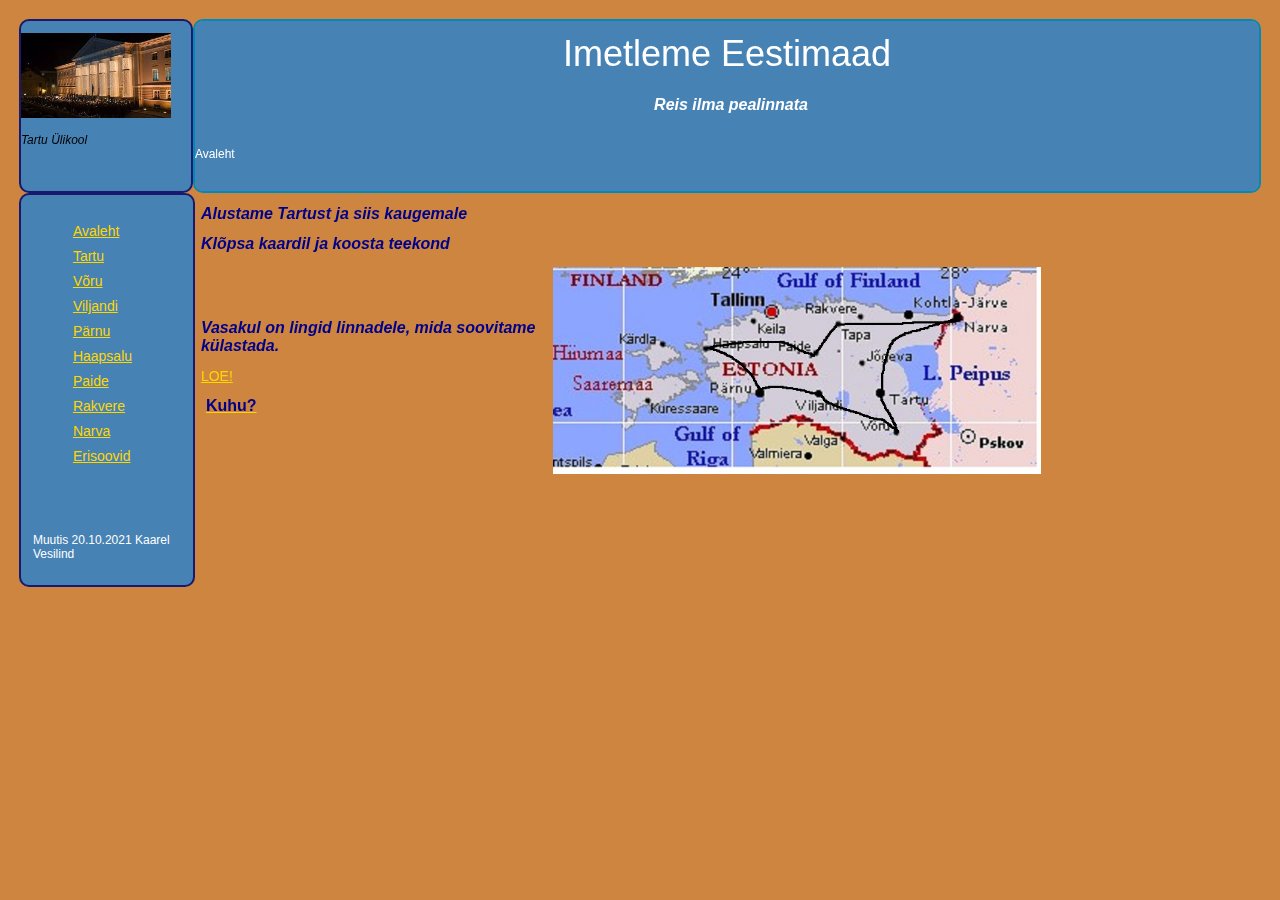
<file: index.html>
<!DOCTYPE html>
<html>
<head>
<meta http-equiv="Content-Type" content="text/html; charset=utf-8" />
<title>Eestimaa</title>
<link href="layout.css" rel="stylesheet" type="text/css" />
<style type="text/css">
<!--
body {
	margin-left: 5mm;
	margin-top: 5mm;
	margin-right: 5mm;
	margin-bottom: 5mm;
}
-->
</style></head>

<body>
 <div id="container">
 <div id="logo_place">
   <p align=left><img src="TYpeahoone.jpg" width="150px" height="85px" alt="Tartu Ülikool"/></p>
   <p><i>Tartu Ülikool</i></p>
 </div>
<div id="top">
<h1>Imetleme Eestimaad</h1>
<h2 align="center"><strong><em>Reis ilma pealinnata</em></strong></h2>

<p align="left">Avaleht</p>
<p align="right"> <em>Täname fotode autoreid </em></p>
</div>
</div>
<div id="leftnav">
  <ul>
  <li><a href="index.html">Avaleht</a></li>
  <li><a href="Tartu.html">Tartu</a></li>
  <li><a href="Voru.html">Võru</a></li>
  <li><a href="Viljandi.html">Viljandi</a></li>
  <li><a href="Parnu.html">Pärnu</a></li>
  <li><a href="Haapsalu.html">Haapsalu</a></li>
  <li><a href="Paide.html">Paide</a></li>
  <li><a href="Rakvere.html">Rakvere</a></li>
   <li><a href="Narva.html">Narva</a></li>
  <li><a href="soovid.html">Erisoovid</a></li>
  </ul>
  <p>&nbsp;</p>
  <p>&nbsp;</p>
  <p>Muutis 20.10.2021 Kaarel Vesilind</p>
</div>
<div id="content">
<h2 align="left" font="Verdana"><strong><em>Alustame Tartust ja siis kaugemale</em></strong></h2>
<p></p>
<p align="left"> 
<h2><em>Klõpsa kaardil ja koosta teekond </em></h2></p>
 <a href="Reisikava.html"><img src="Eesti-linnad.jpg" alt="Eesti kaart" width="488" height="207" align="right" /></p></a>
<p>&nbsp;</p>
<p>&nbsp;</p>
<p align="left"><h2><em>Vasakul on lingid linnadele, mida soovitame külastada.</em></h2></p>
<p >
<a href="Juhised.html"> <h2> LOE! </h2> </A>   </p>
<a href="Marsruute.html"> <h2> Kuhu? </h2> </A>   </p>
<p align="left">&nbsp;</p>
<p>&nbsp;</p>
</div>
</div>
</body>
</html>
</file>
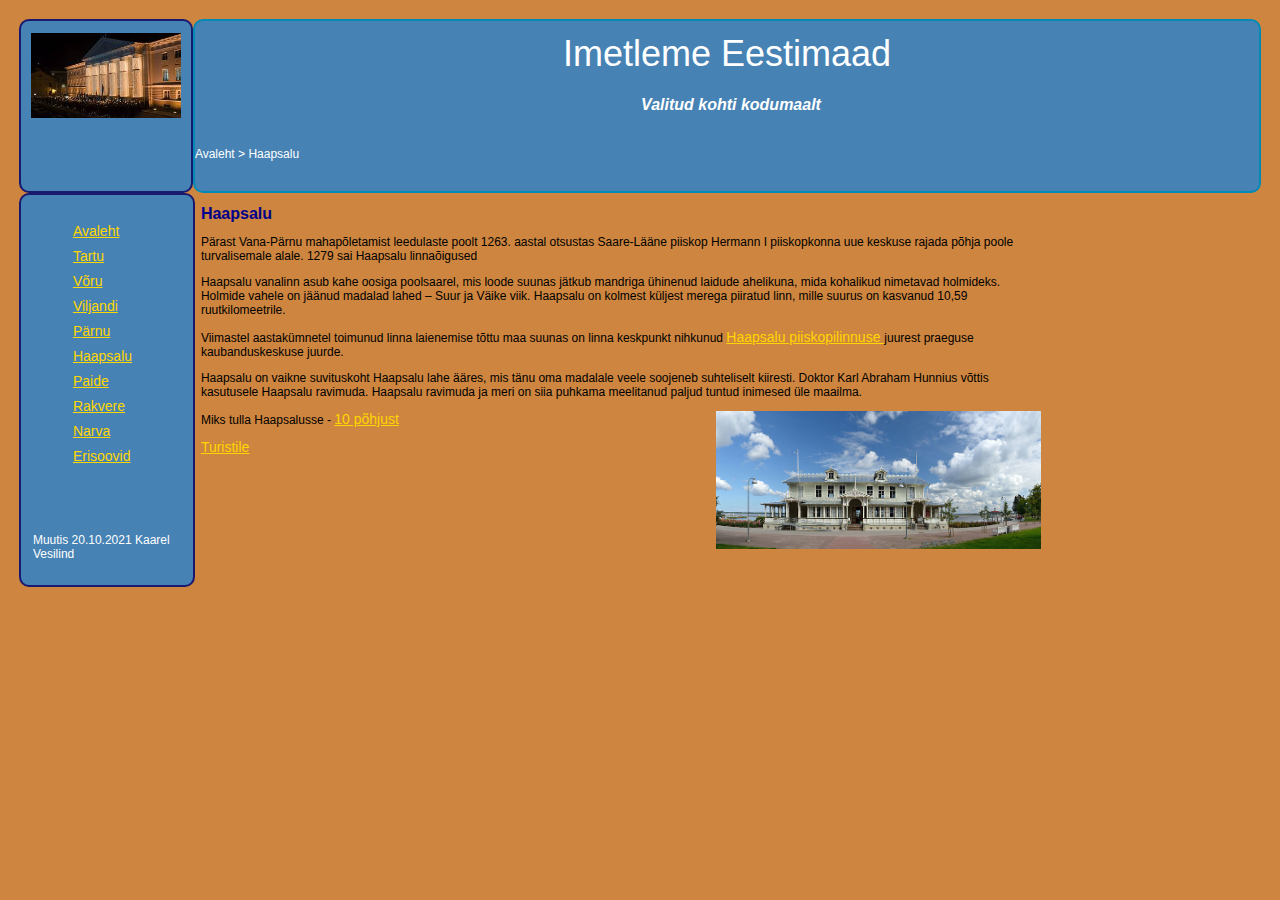
<file: Haapsalu.html>
<!DOCTYPE html>
<html>
<head>
<meta http-equiv="Content-Type" content="text/html; charset=utf-8" />
<title>Vaata Eestimaad - Haapsalu</title>
<link href="layout.css" rel="stylesheet" type="text/css" />
<style type="text/css">
<!--
body {
	margin-left: 5mm;
	margin-top: 5mm;
	margin-right: 5mm;
	margin-bottom: 5mm;
	background-image: url();
	background-repeat: no-repeat;
}
-->
</style></head>

<body>
 <div id="container">
 <div id="logo_place">
    <p align=center><img src="TYpeahoone.jpg" width="150px" height="85px" alt="Tartu Ülikool"/></p>
 </div>
<div id="top">
<h1>Imetleme Eestimaad</h1>
<h2 align="center"><strong><em>Valitud kohti kodumaalt</em></strong></h2>
<p align="left">Avaleht &gt; Haapsalu</p>
</div>
<div id="leftnav">
  <ul>
  <li><a href="index.html">Avaleht</a></li>
  <li><a href="Tartu.html">Tartu</a></li>
  <li><a href="Voru.html">Võru</a></li>
  <li><a href="Viljandi.html">Viljandi</a></li>
  <li><a href="Parnu.html">Pärnu</a></li>
   <li><a href="Haapsalu.html">Haapsalu</a></li>
<li><a href="Paide.html">Paide</a></li>
<li><a href="Rakvere.html">Rakvere</a></li>
   <li><a href="Narva.html">Narva</a></li>
  <li><a href="soovid.html">Erisoovid</a></li>
  </ul>
  <p>&nbsp;</p>
  <p>&nbsp;</p>
  <p>Muutis 20.10.2021 Kaarel Vesilind</p>
</div>
<div id="content">
<h2>Haapsalu</h2>

<p>Pärast Vana-Pärnu mahapõletamist leedulaste poolt 1263. aastal otsustas Saare-Lääne piiskop Hermann I piiskopkonna uue keskuse rajada põhja poole turvalisemale alale. 1279 sai Haapsalu linnaõigused </P>

<p>Haapsalu vanalinn asub kahe oosiga poolsaarel, mis loode suunas jätkub mandriga ühinenud laidude ahelikuna, mida kohalikud nimetavad holmideks. Holmide vahele on jäänud madalad lahed – Suur ja Väike viik. Haapsalu on kolmest küljest merega piiratud linn, mille suurus on kasvanud 10,59 ruutkilomeetrile.
</p>

<p>Viimastel aastakümnetel toimunud linna laienemise tõttu maa suunas on linna keskpunkt nihkunud  <a href="https://et.wikipedia.org/wiki/Haapsalu_piiskopilinnus">Haapsalu piiskopilinnuse </a> juurest praeguse kaubanduskeskuse juurde. </p>


<p>Haapsalu on vaikne suvituskoht Haapsalu lahe ääres, mis tänu oma madalale veele soojeneb suhteliselt kiiresti. Doktor Karl Abraham Hunnius võttis kasutusele Haapsalu ravimuda. Haapsalu ravimuda ja meri on siia puhkama meelitanud paljud tuntud inimesed üle maailma.</p>

<img src="Haapsalu_kuursaal_2012.jpg" alt="Kuursaal" width="325" height="138" align="right" />

Miks tulla Haapsalusse - <a href="http://www.visithaapsalu.com/haapsalu-ja-laanemaa/10-pohjust-miks-tulla-haapsallu/">10 põhjust</a>

<p>  </p>
<p>   </p>
<p> </p>
<p><a href="http://www.visithaapsalu.com/haapsalu-ja-laanemaa/fakte-haapsalust-ja-laanemaast/">  Turistile </a></p>
<p>&nbsp;</p>
</div>
</div>
</body>
</html>
</file>
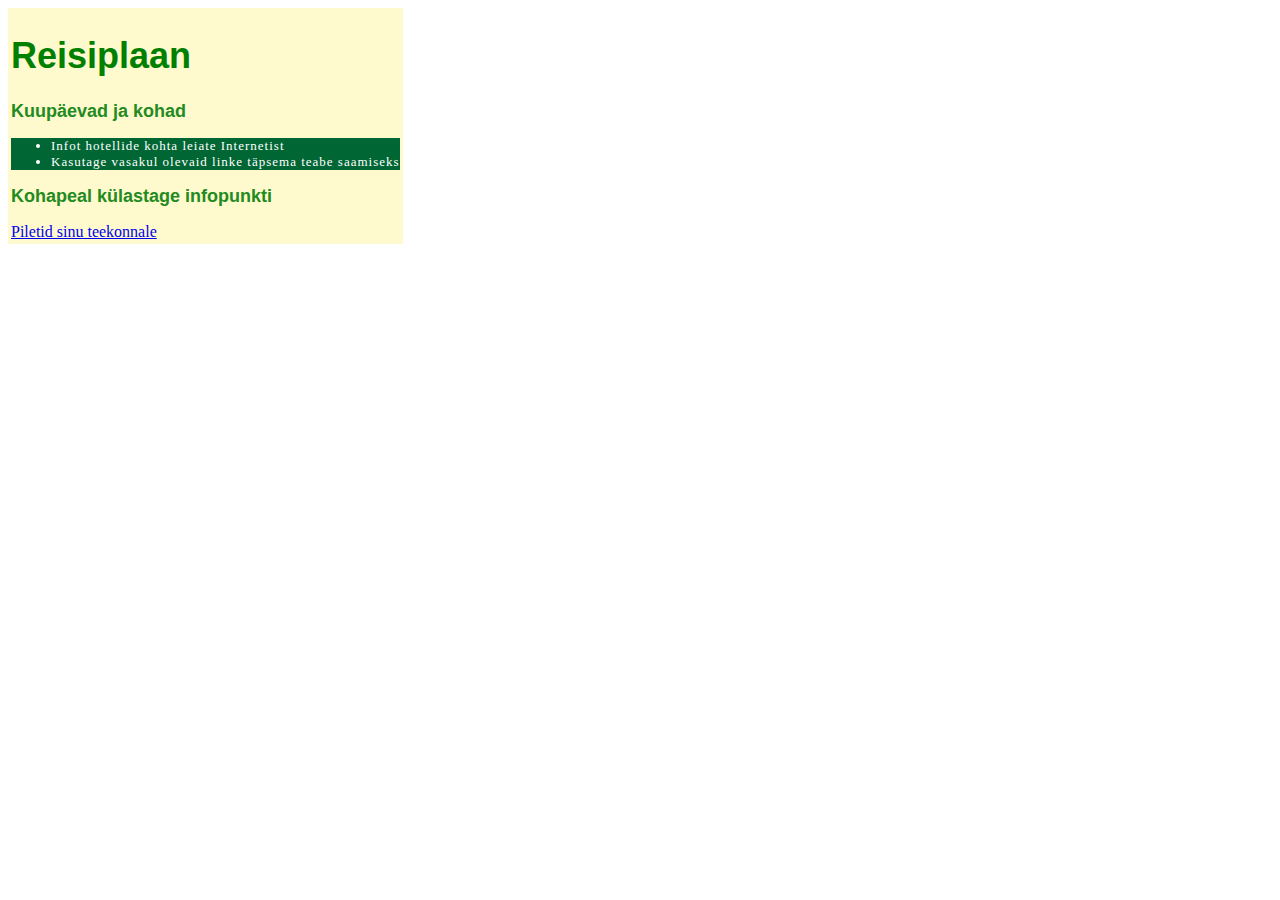
<file: Juhised.html>
<!DOCTYPE HTML>

<html>

<head>
<title>Eestimaa tuur - abiks</title>
<style type="text/css">
h1 {
	font-family: arial, helvetica, sans-serif;
	font-size: 36px;
	color: #008000;
}
h2 {
	font-family: arial, helvetica, sans-serif;
	font-size: 18px;
	font-weight: bold;
	color: #228B22;
}
text {
	font-family: arial, helvetica, sans-serif;
	font-size: 14px;
	color: #000000;
}
ul {
    font-family: Verdana;
    font-size: small;
    color: white;
    letter-spacing: 1px;
    background-color: #006633;
}
table {
    background-color: #FFFACD;
}
</style>
</head>

<body>
<table>
    <td>
        <h1>Reisiplaan</h1>
        <p><h2>Kuupäevad ja kohad</h2></p>
        <ul>
            <li>Infot hotellide kohta leiate Internetist</li>
        <li>Kasutage vasakul olevaid linke täpsema teabe saamiseks</li>
        </ul>
        <p><H2>Kohapeal külastage infopunkti</H2></p>
        <a href="https://www.tpilet.ee">Piletid sinu teekonnale</a>
    </td>
</table>
</body>
</html>
</file>
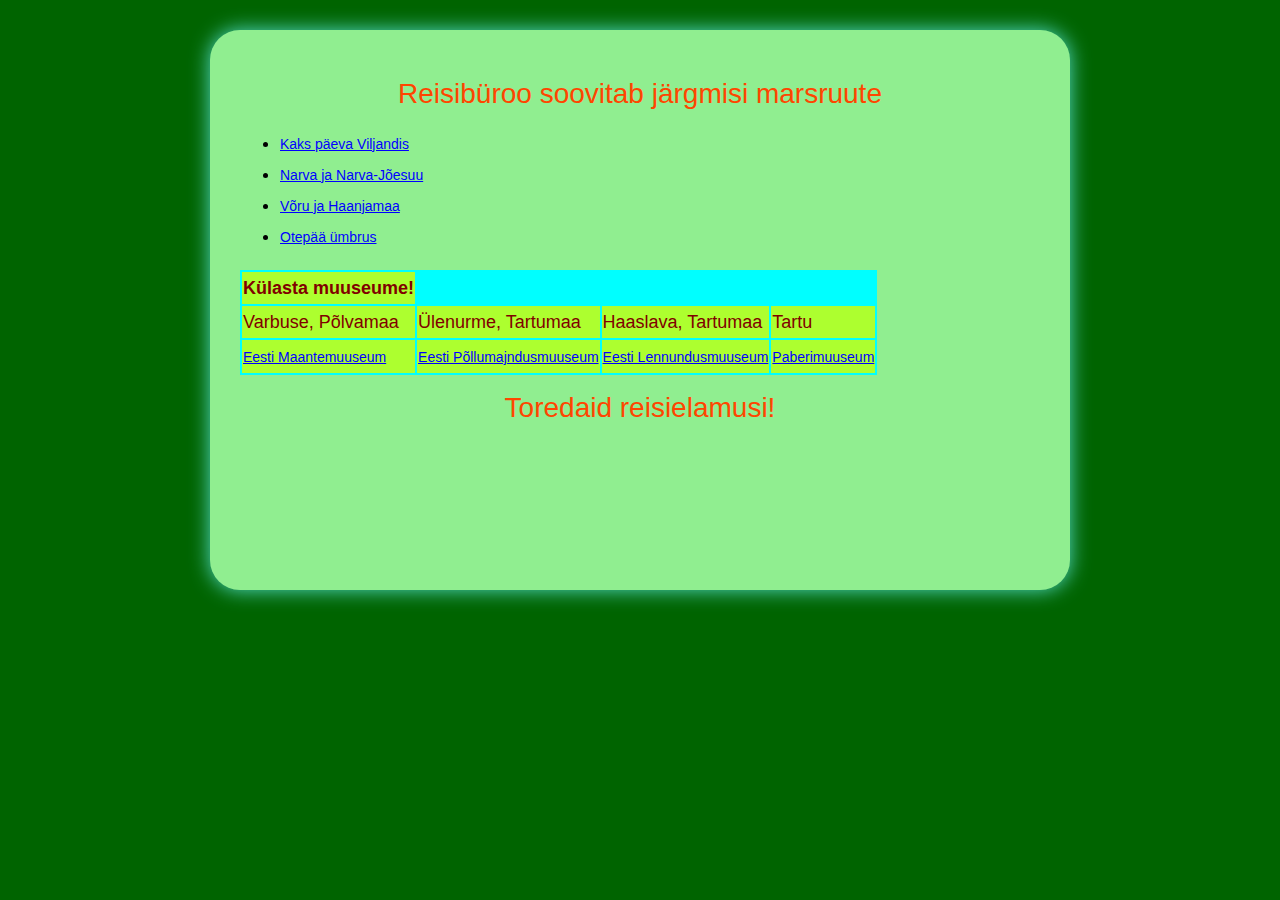
<file: Marsruute.html>
<!DOCTYPE html>
<html>
<head>
<meta http-equiv="Content-Type" content="text/html; charset=utf-8" />
<title>Vaata</title>
<link href="stylesM.css" rel="stylesheet" type="text/css">
<style type="text/css">

html {
	background-color: #006400;
}
body {
	width: 800px;
	height: 500px;
	margin: 30px auto 50px auto;
	padding: 30px;
	border-radius: 30px;
	box-shadow: 0px 0px 20px #55DCCC;
	    line-height: 30px;
}
</style>
</head>

<body>
<h1>Reisibüroo soovitab järgmisi marsruute </h1>
<ul>
<li> <a href="Viljandi.html">Kaks päeva Viljandis</a>
<li> <a href="http://tourism.narva.ee/et/narva-umbrus"> Narva ja Narva-Jõesuu </a>
<li> <a href="Voru.html"> Võru ja Haanjamaa </a>
<li> <a href="http://www.otepaa.eu/vaatamisvaarsused/"> Otepää ümbrus </a>
</ul>

<table style="background-color:aqua; border: '1' " >
<tbody style="background-color: #ADFF2F; color:#800000;" >
<th>
Külasta muuseume!
</th>
<tr>
<td>Varbuse, Põlvamaa    </td>
<td>Ülenurme, Tartumaa    </td>
<td>Haaslava, Tartumaa    </td>
<td>Tartu    </td>
</tr>
<tr >
<td><a href="http://www.maanteemuuseum.ee/">Eesti Maantemuuseum </a>    </td>
<td><a href="http://www.epm.ee/">Eesti Põllumajndusmuuseum</a>    </td>
<td><a href="http://www.lennundusmuuseum.ee/">Eesti Lennundusmuuseum</a>    </td>
<td><a href="https://www.facebook.com/paberimuuseum">Paberimuuseum </a>    </td>
 
</tr>
 </table>
    
  
<h1>Toredaid reisielamusi!</h1>

</body>
</html>
</file>
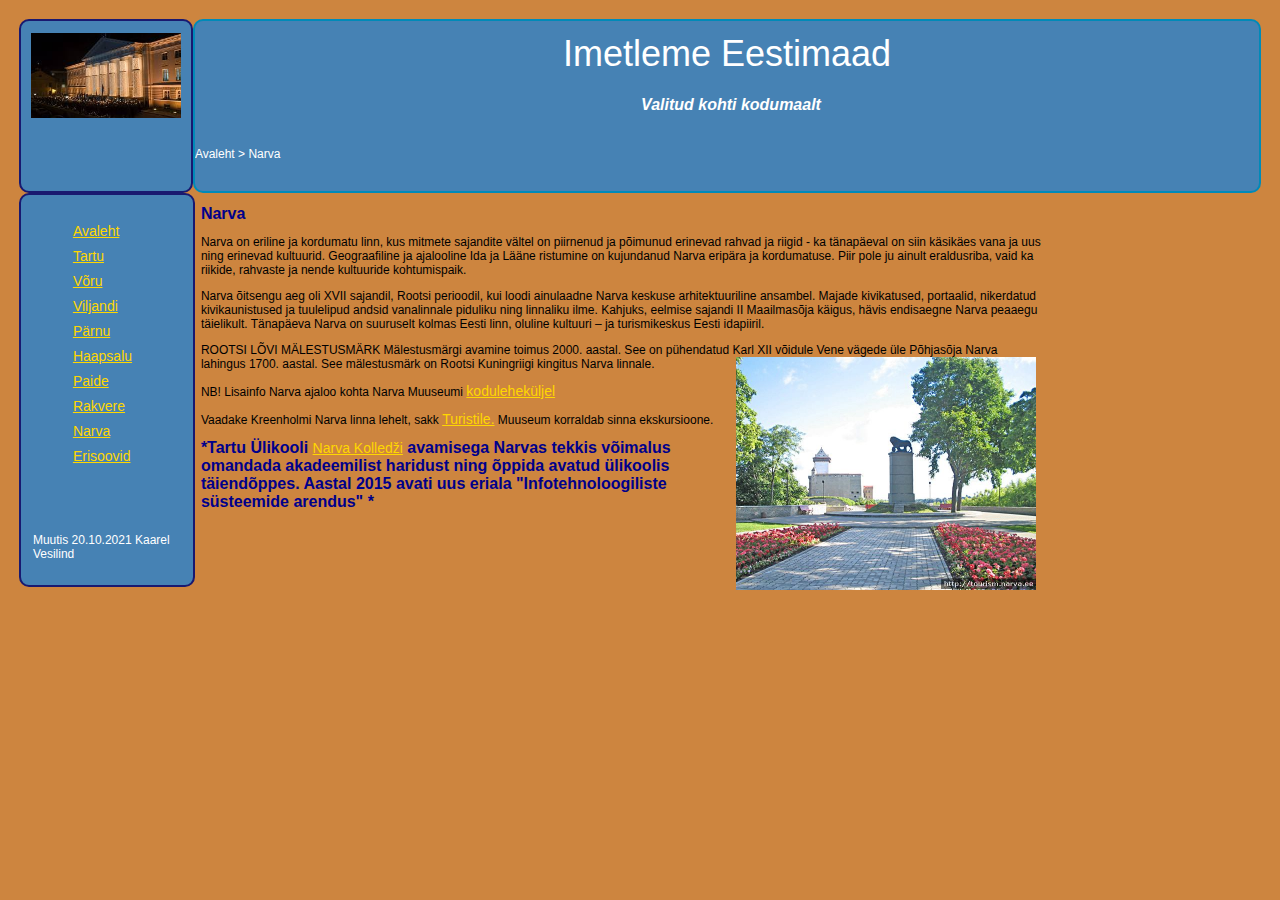
<file: Narva.html>
<!DOCTYPE html>
<html>
<head>
<meta http-equiv="Content-Type" content="text/html; charset=utf-8" />
<title>Vaata Eestimaad - Narva</title>
<link href="layout.css" rel="stylesheet" type="text/css" />
<style type="text/css">
.style1 {
	text-align: left;
}
body {
	margin-left: 5mm;
	margin-top: 5mm;
	margin-right: 5mm;
	margin-bottom: 5mm;
}
</style>
</head>
<body>
 <div id="container">
 <div id="logo_place">
     <p align=center><img src="TYpeahoone.jpg" width="150px" height="85px" alt="Tartu Ülikool"/></p>
 </div>
<div id="top">
<h1>Imetleme Eestimaad</h1>
<h2 align="center"><strong><em>Valitud kohti kodumaalt</em></strong></h2>
<p align="left">Avaleht &gt; Narva</p>
</div>
<div id="leftnav">
  <ul>
  <li><a href="index.html">Avaleht</a></li>
  <li><a href="Tartu.html">Tartu</a></li>
  <li><a href="Voru.html">Võru</a></li>
  <li><a href="Viljandi.html">Viljandi</a></li>
  <li><a href="Parnu.html">Pärnu</a></li>
  <li><a href="Haapsalu.html">Haapsalu</a></li>
<li><a href="Paide.html">Paide</a></li>
<li><a href="Rakvere.html">Rakvere</a></li>
   <li><a href="Narva.html">Narva</a></li>

  <li><a href="soovid.html">Erisoovid</a></li>
  </ul>
  <p>&nbsp;</p>
  <p>&nbsp;</p>
  <p>Muutis 20.10.2021 Kaarel Vesilind</p>
</div>
<div id="content">
<h2>Narva</h2>
<p>Narva on eriline ja kordumatu linn, kus mitmete sajandite vältel on piirnenud ja põimunud erinevad rahvad ja riigid - ka tänapäeval on siin käsikäes vana ja uus ning erinevad kultuurid. Geograafiline ja ajalooline Ida ja Lääne ristumine on kujundanud Narva eripära ja kordumatuse. Piir pole ju ainult eraldusriba, vaid ka riikide, rahvaste ja nende kultuuride kohtumispaik.</p>
<p>Narva õitsengu aeg oli XVII sajandil, Rootsi perioodil, kui loodi ainulaadne Narva keskuse arhitektuuriline ansambel. Majade kivikatused, portaalid, nikerdatud kivikaunistused ja tuulelipud andsid vanalinnale piduliku ning linnaliku ilme. Kahjuks, eelmise sajandi II Maailmasõja käigus, hävis endisaegne Narva peaaegu täielikult. Tänapäeva Narva on suuruselt kolmas Eesti linn, oluline kultuuri – ja turismikeskus Eesti idapiiril.</p>
<p align="left">
ROOTSI LÕVI MÄLESTUSMÄRK
Mälestusmärgi avamine toimus 2000. aastal. See on pühendatud Karl XII võidule Vene vägede üle Põhjasõja Narva lahingus 1700. aastal. See mälestusmärk on Rootsi Kuningriigi kingitus Narva linnale.
<img src="SWEDISHLION.jpg" width="300" height="233" hspace="5" align="right" /></p>

<p>NB! Lisainfo Narva ajaloo kohta Narva Muuseumi <a href="http://www.narvamuuseum.ee/">koduleheküljel</a></p>
<p> Vaadake Kreenholmi Narva linna lehelt, sakk <a href="http://tourism.narva.ee/et"> Turistile.</a> Muuseum korraldab sinna ekskursioone.</p>
<p><h2> *Tartu Ülikooli <a href="College.jpg" target="_blank">Narva Kolledži</a> avamisega Narvas tekkis võimalus omandada akadeemilist haridust ning õppida avatud ülikoolis täiendõppes. Aastal 2015 avati uus eriala "Infotehnoloogiliste süsteemide arendus" *</h2></p>
</div>
</div>
</body>
</html>
</file>
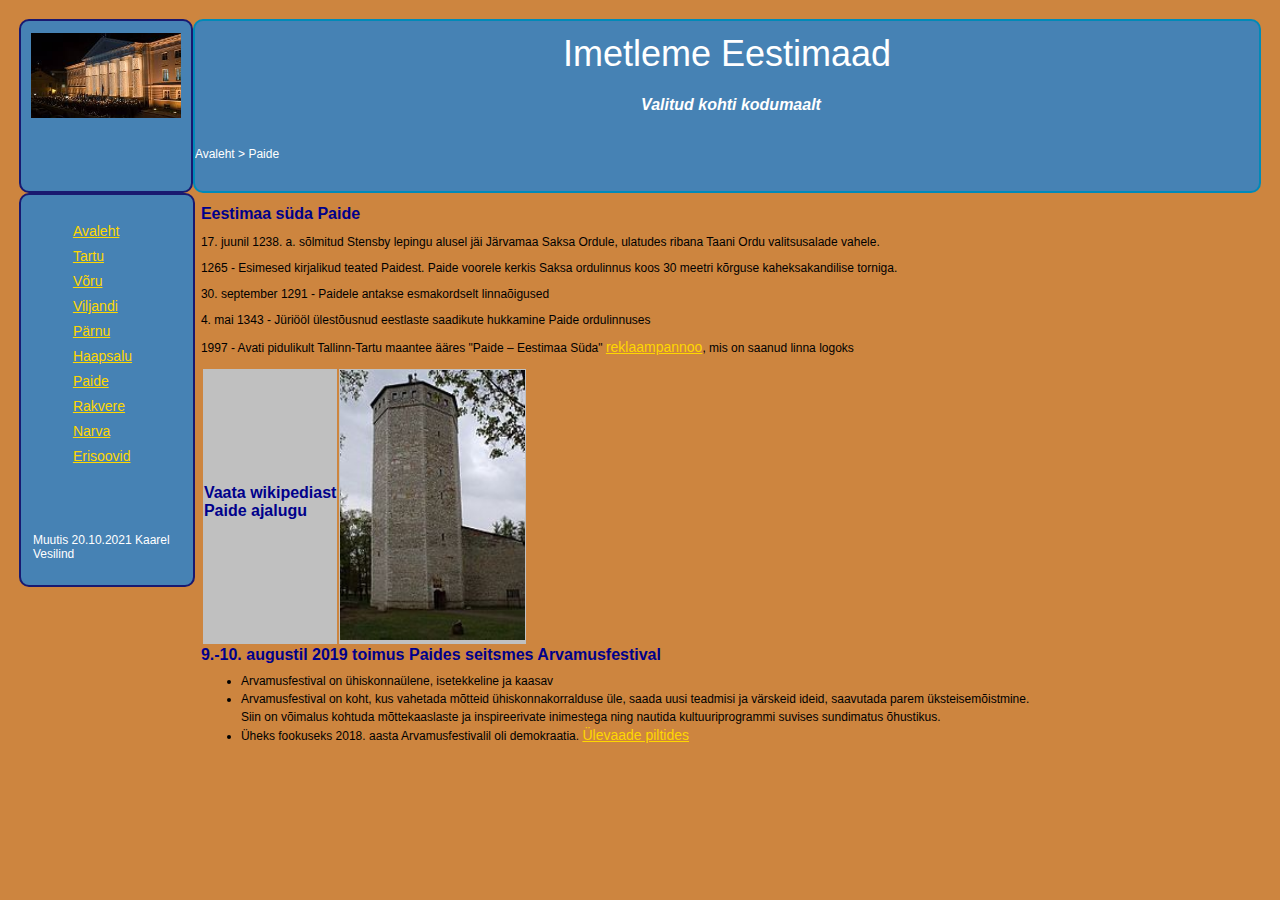
<file: Paide.html>
<!DOCTYPE html>
<html>
<head>
<meta http-equiv="Content-Type" content="text/html; charset=utf-8" />
<title>Vaata Eestimaad - Tartu</title>
<link href="layout.css" rel="stylesheet" type="text/css" />
<style type="text/css">
<!--
body {
	margin-left: 5mm;
	margin-top: 5mm;
	margin-right: 5mm;
	margin-bottom: 5mm;

}
-->
</style></head>
<body>
 <div id="container">
 <div id="logo_place">
    <p align=center><img src="TYpeahoone.jpg" width="150px" height="85px" alt="Tartu Ülikool"/></p>
 </div>
<div id="top">
<h1>Imetleme Eestimaad</h1>
<h2 align="center"><strong><em>Valitud kohti kodumaalt</em></strong></h2>
<p align="left">Avaleht &gt; Paide</p>
</div>
<div id="leftnav">
  <ul>
  <li><a href="index.html">Avaleht</a></li>
  <li><a href="Tartu.html">Tartu</a></li>
  <li><a href="Voru.html">Võru</a></li>
  <li><a href="Viljandi.html">Viljandi</a></li>
  <li><a href="Parnu.html">Pärnu</a></li>
  <li><a href="Haapsalu.html">Haapsalu</a></li>
<li><a href="Paide.html">Paide</a></li>
<li><a href="Rakvere.html">Rakvere</a></li>
   <li><a href="Narva.html">Narva</a></li>
  <li><a href="soovid.html">Erisoovid</a></li>
  </ul>
  <p>&nbsp;</p>
  <p>&nbsp;</p>
  <p>Muutis 20.10.2021 Kaarel Vesilind</p>
</div>
<div id="content">
<h2> Eestimaa süda Paide</h2>
<p>17. juunil 1238. a. sõlmitud Stensby lepingu alusel jäi Järvamaa Saksa Ordule, ulatudes ribana Taani Ordu valitsusalade vahele. 
<p>1265 - Esimesed kirjalikud teated Paidest.  Paide voorele kerkis Saksa ordulinnus koos 30 meetri kõrguse kaheksakandilise torniga.
<p>30. september 1291 -  Paidele antakse esmakordselt linnaõigused
<p>4. mai 1343 - Jüriööl ülestõusnud eestlaste saadikute hukkamine Paide ordulinnuses
<p>1997 - Avati pidulikult Tallinn-Tartu maantee ääres "Paide – Eestimaa Süda" <a href="Paide-reklaam.jpg">reklaampannoo</a>, mis on saanud linna logoks
<p></p>
<table>
<tr bgcolor="silver"> 
<td><h2>Vaata wikipediast <br>Paide ajalugu</h2></td> 
<td> <img src="Castle_in_Paide.jpg" height="270" width="185" alt="Paide"></td>
</tr> </table>
<h2> 9.-10. augustil 2019 toimus Paides seitsmes Arvamusfestival</h2>
<li>Arvamusfestival on ühiskonnaülene, isetekkeline ja kaasav</li>
<li>Arvamusfestival on koht, kus vahetada mõtteid ühiskonnakorralduse üle, saada uusi teadmisi ja värskeid ideid, saavutada parem üksteisemõistmine. Siin on võimalus kohtuda mõttekaaslaste ja inspireerivate inimestega ning nautida kultuuriprogrammi suvises sundimatus õhustikus.</li>
<li>
Üheks fookuseks 2018. aasta Arvamusfestivalil oli demokraatia. <a href="https://www.arvamusfestival.ee" >Ülevaade piltides</a> </li>


</div>
</div>
</body>
</html>
</file>
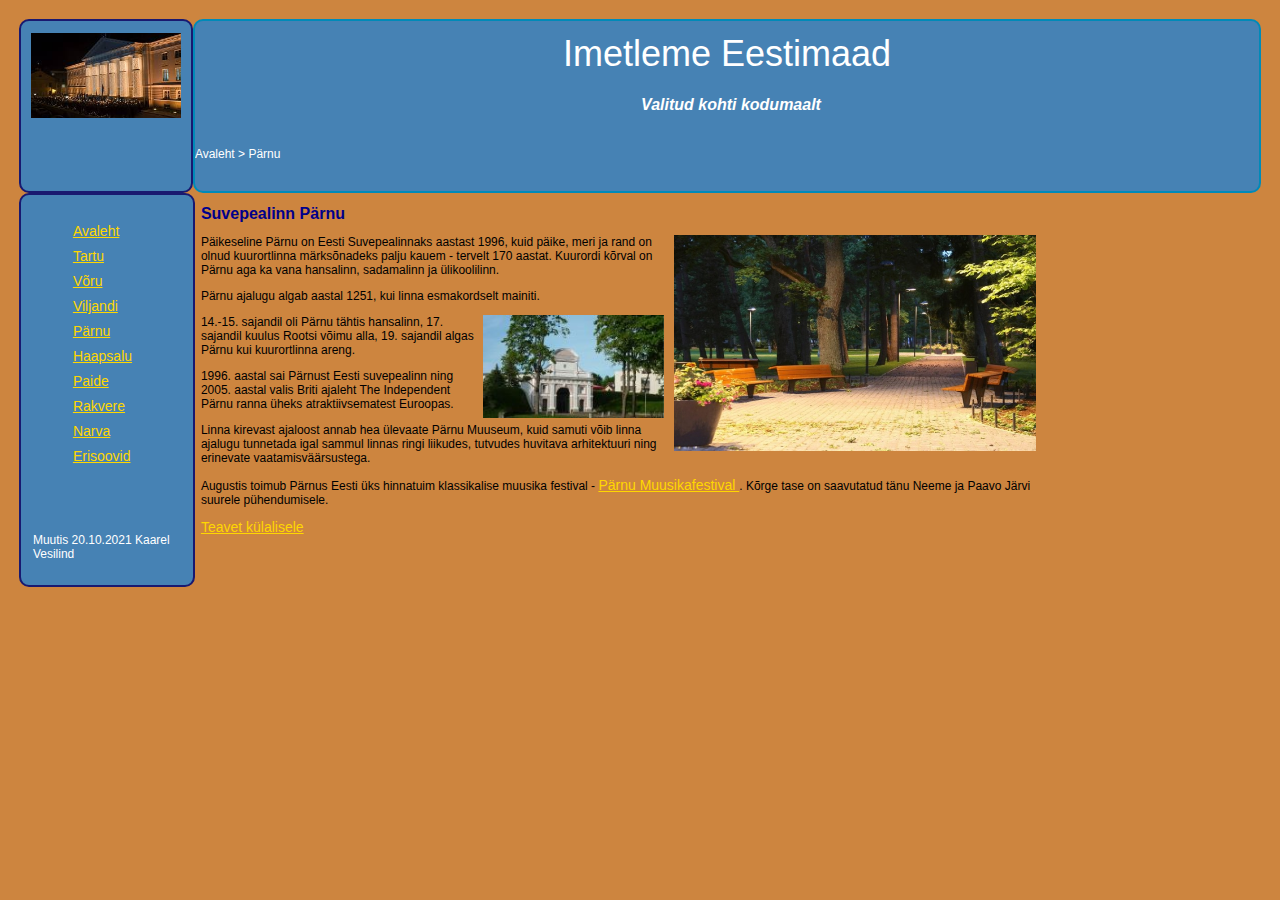
<file: Parnu.html>
<!DOCTYPE html>
<html>
<head>
<meta http-equiv="Content-Type" content="text/html; charset=utf-8" />
<title>Vaata Eestimaad - Tartu</title>
<link href="layout.css" rel="stylesheet" type="text/css" />
<style type="text/css">
<!--
body {
	margin-left: 5mm;
	margin-top: 5mm;
	margin-right: 5mm;
	margin-bottom: 5mm;

}
-->
</style></head>
<body>
 <div id="container">
 <div id="logo_place">
    <p align=center><img src="TYpeahoone.jpg" width="150px" height="85px" alt="Tartu Ülikool"/></p>
 </div>
<div id="top">
<h1>Imetleme Eestimaad</h1>
<h2 align="center"><strong><em>Valitud kohti kodumaalt</em></strong></h2>
<p align="left">Avaleht &gt; Pärnu</p>
</div>
<div id="leftnav">
  <ul>
  <li><a href="index.html">Avaleht</a></li>
  <li><a href="Tartu.html">Tartu</a></li>
  <li><a href="Voru.html">Võru</a></li>
  <li><a href="Viljandi.html">Viljandi</a></li>
  <li><a href="Parnu.html">Pärnu</a></li>
  <li><a href="Haapsalu.html">Haapsalu</a></li>
<li><a href="Paide.html">Paide</a></li>
<li><a href="Rakvere.html">Rakvere</a></li>
   <li><a href="Narva.html">Narva</a></li>
  <li><a href="soovid.html">Erisoovid</a></li>
  </ul>
  <p>&nbsp;</p>
  <p>&nbsp;</p>
  <p>Muutis 20.10.2021 Kaarel Vesilind</p>
</div>
<div id="content">
<h2>Suvepealinn Pärnu</h2>
<p align="left"><img src="Rannapark.jpg" width="362" height="216" hspace="5" align="right" /></p>
<p>Päikeseline Pärnu on Eesti Suvepealinnaks aastast 1996, kuid päike, meri ja rand on olnud kuurortlinna märksõnadeks palju kauem - tervelt 170 aastat. Kuurordi kõrval on Pärnu aga ka vana hansalinn, sadamalinn ja ülikoolilinn. </p>
<p>Pärnu ajalugu algab aastal 1251, kui linna esmakordselt mainiti. 
<p align="left"><img src="Tallinna-varav.jpg" width="181" height="103" hspace="5" align="right" /></p>
14.-15. sajandil oli Pärnu tähtis hansalinn, 17. sajandil kuulus Rootsi võimu alla, 19. sajandil algas Pärnu kui kuurortlinna areng.</p><p>1996. aastal sai Pärnust Eesti suvepealinn ning 2005. aastal valis Briti ajaleht The Independent Pärnu ranna üheks atraktiivsematest Euroopas.</p><p> Linna kirevast ajaloost annab hea ülevaate Pärnu Muuseum, kuid samuti võib linna ajalugu tunnetada igal sammul linnas ringi liikudes, tutvudes huvitava arhitektuuri ning erinevate vaatamisväärsustega. </p>
<p> Augustis toimub Pärnus Eesti üks hinnatuim klassikalise muusika festival - <a href="http://www.parnumusicfestival.ee/muusikafestival">Pärnu Muusikafestival </a>. Kõrge tase on saavutatud tänu Neeme ja Paavo Järvi suurele pühendumisele.  </p>
<p><a href="http://www.visitparnu.com/et/">  Teavet külalisele </a></p>
<p>&nbsp;</p>
</div>
</div>
</body>
</html>
</file>
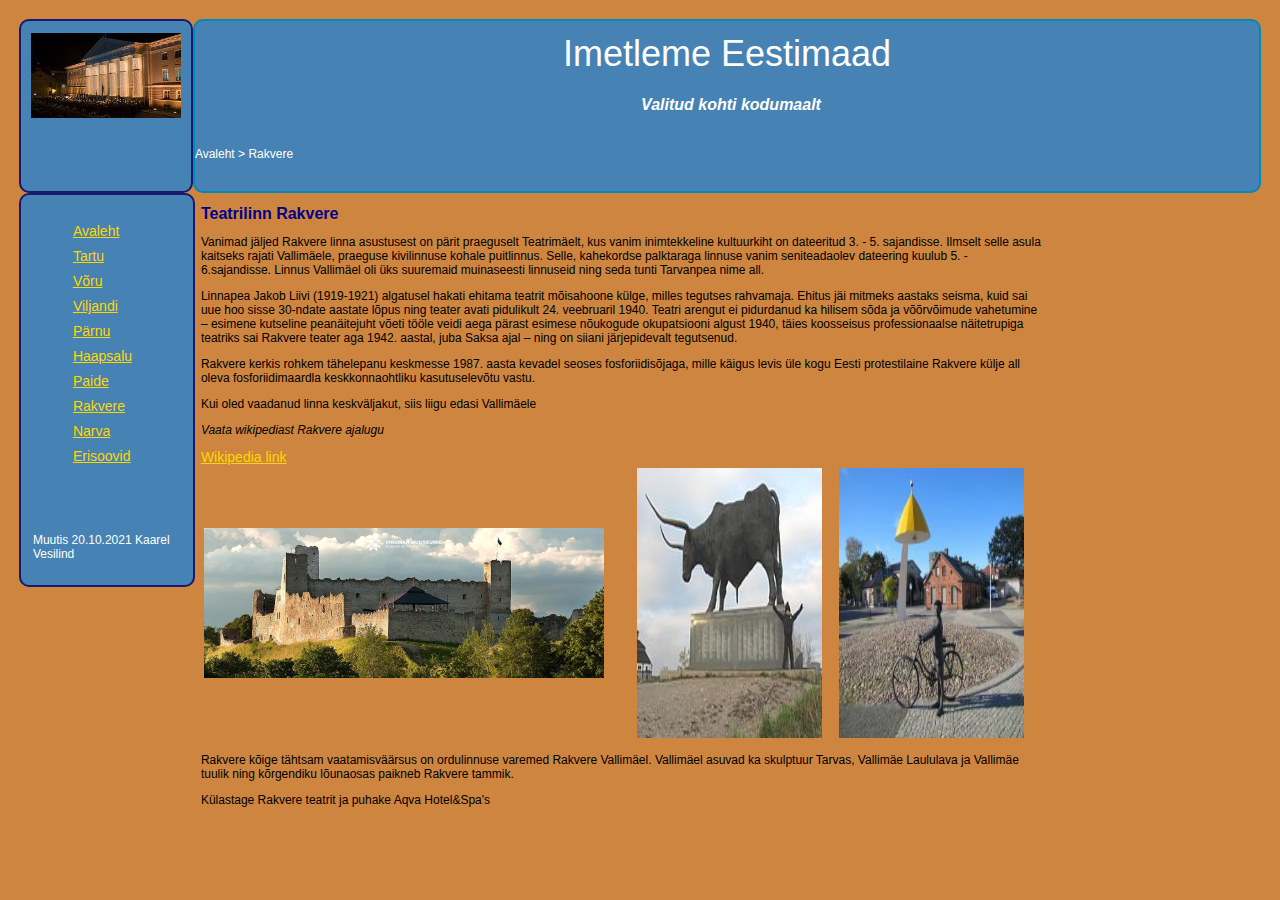
<file: Rakvere.html>
<!DOCTYPE html PUBLIC "-//W3C//DTD XHTML 1.0 Transitional//EN" "http://www.w3.org/TR/xhtml1/DTD/xhtml1-transitional.dtd">
<html xmlns="http://www.w3.org/1999/xhtml">
<head>
<meta http-equiv="Content-Type" content="text/html; charset=utf-8" />
<title>Vaata Eestimaad - Tartu</title>
<link href="layout.css" rel="stylesheet" type="text/css" />
<style type="text/css">
<!--
body {
	margin-left: 5mm;
	margin-top: 5mm;
	margin-right: 5mm;
	margin-bottom: 5mm;

}
-->
</style></head>
<body>
 <div id="container">
 <div id="logo_place">
    <p align=center><img src="TYpeahoone.jpg" width="150px" height="85px" alt="Tartu �likool"/></p>
 </div>
<div id="top">
<h1>Imetleme Eestimaad</h1>
<h2 align="center"><strong><em>Valitud kohti kodumaalt</em></strong></h2>
<p align="left">Avaleht &gt; Rakvere</p>
</div>
<div id="leftnav">
  <ul>
  <li><a href="index.html">Avaleht</a></li>
  <li><a href="Tartu.html">Tartu</a></li>
  <li><a href="Voru.html">Võru</a></li>
  <li><a href="Viljandi.html">Viljandi</a></li>
  <li><a href="Parnu.html">Pärnu</a></li>
  <li><a href="Haapsalu.html">Haapsalu</a></li>
<li><a href="Paide.html">Paide</a></li>
<li><a href="Rakvere.html">Rakvere</a></li>
   <li><a href="Narva.html">Narva</a></li>
  <li><a href="soovid.html">Erisoovid</a></li>
  </ul>
  <p>&nbsp;</p>
  <p>&nbsp;</p>
  <p>Muutis 20.10.2021 Kaarel Vesilind</p>
</div>
<div id="content">
<h2> Teatrilinn Rakvere</h2>

<p> Vanimad jäljed Rakvere linna asustusest on pärit praeguselt Teatrimäelt, kus vanim inimtekkeline kultuurkiht on dateeritud 3. - 5. sajandisse. Ilmselt selle asula kaitseks rajati Vallimäele, praeguse kivilinnuse kohale puitlinnus. Selle, kahekordse palktaraga linnuse vanim seniteadaolev dateering kuulub 5. - 6.sajandisse. Linnus Vallimäel oli üks suuremaid muinaseesti linnuseid ning seda tunti Tarvanpea nime all. </p>
<p>   Linnapea Jakob Liivi (1919-1921) algatusel hakati ehitama teatrit mõisahoone külge, milles tegutses rahvamaja. Ehitus jäi mitmeks aastaks seisma, kuid sai uue hoo sisse 30-ndate aastate lõpus ning teater avati pidulikult 24. veebruaril 1940. Teatri arengut ei pidurdanud ka hilisem sõda ja võõrvõimude vahetumine – esimene kutseline peanäitejuht võeti tööle veidi aega pärast esimese nõukogude okupatsiooni algust 1940, täies koosseisus professionaalse näitetrupiga teatriks sai Rakvere teater aga 1942. aastal, juba Saksa ajal – ning on siiani järjepidevalt tegutsenud.</p>

<p> Rakvere kerkis rohkem tähelepanu keskmesse 1987. aasta kevadel seoses fosforiidisõjaga, mille käigus levis üle kogu Eesti protestilaine Rakvere külje all oleva fosforiidimaardla keskkonnaohtliku kasutuselevõtu vastu. </p>
<p>Kui oled vaadanud linna keskväljakut, siis liigu edasi Vallimäele</p>
<p><em>Vaata wikipediast Rakvere ajalugu</em></p> <a href="https://et.wikipedia.org/wiki/Rakvere">Wikipedia link</a>
<table width="100%">
<tr> 
<td> <img src="Rakverelinnus.jpg" height="150" width="400" alt="Linnus"></td> 
<td> <img src="Tarvas.jpg" height="270" width="185" alt="Tarvas"></td>
<td> <img src="arvo-part.jpg" height="270" width="185" alt="Tarvas"></td>
</tr> </table>
<p> Rakvere kõige tähtsam vaatamisväärsus on ordulinnuse varemed Rakvere Vallimäel. Vallimäel asuvad ka skulptuur Tarvas, Vallimäe Laululava ja Vallimäe tuulik ning kõrgendiku lõunaosas paikneb Rakvere tammik. </p>
<p> Külastage Rakvere teatrit ja puhake Aqva Hotel&Spa's </p>


</div>
</div>
</body>
</html>
</file>
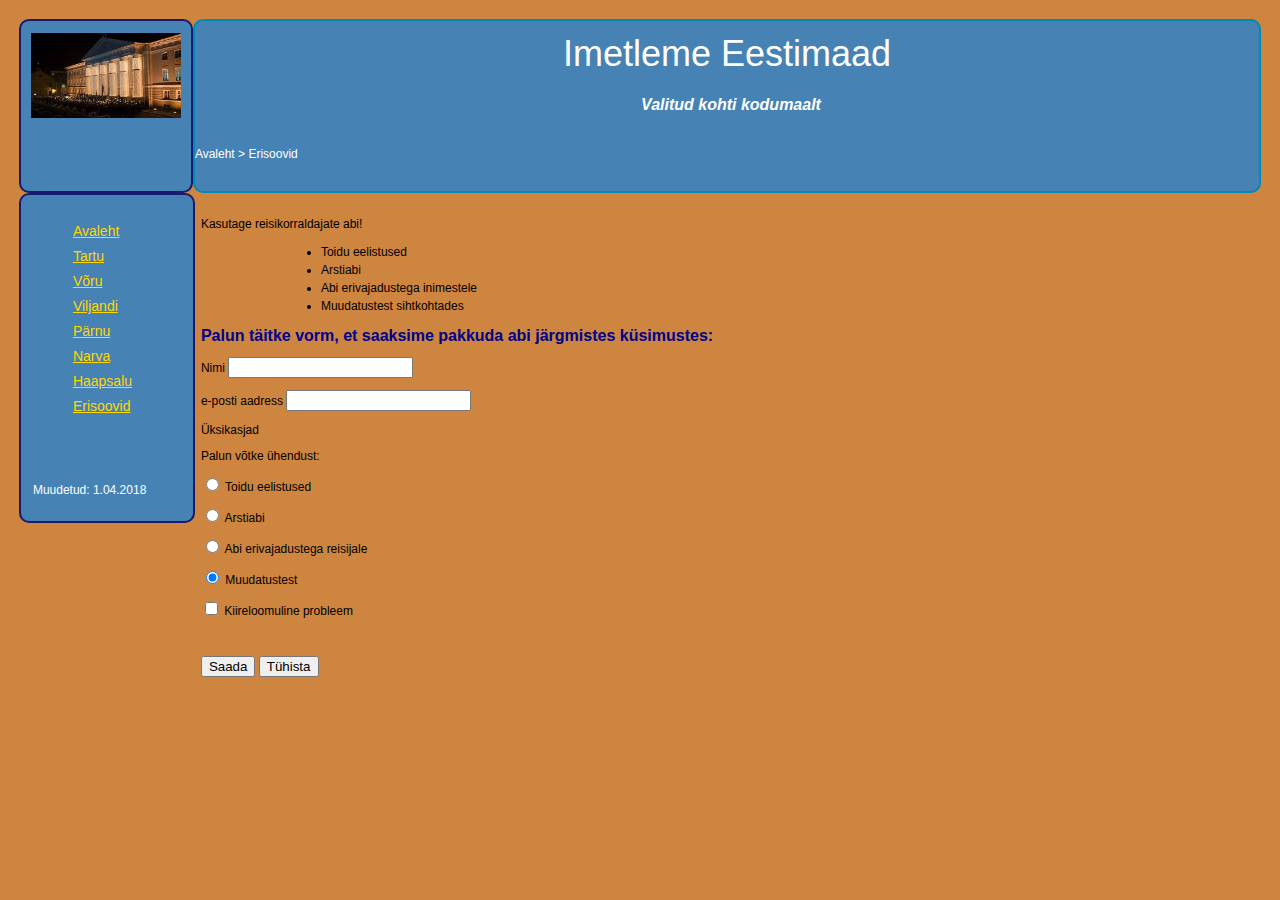
<file: soovid.html>
<!DOCTYPE html>
<html>
<head>
<meta http-equiv="Content-Type" content="text/html; charset=utf-8" />
<title>Eestimaa tuur - Erisoovid</title>
<link href="layout.css" rel="stylesheet" type="text/css" />
<style type="text/css">
<!--
body {
	margin-left: 5mm;
	margin-top: 5mm;
	margin-right: 5mm;
	margin-bottom: 5mm;
}
-->
</style></head>

<body>
 <div id="container">
 <div id="logo_place">
   <p align=center><img src="TYpeahoone.jpg" width="150px" height="85px" alt="Tartu Ülikool"/></p>
 </div>
<div id="top">
<h1>Imetleme Eestimaad</h1>
<h2 align="center"><strong><em>Valitud kohti kodumaalt</em></strong></h2>
<p align="left">Avaleht &gt; Erisoovid</p>
</div>

<div id="leftnav">
  <ul>
  <li><a href="index.html">Avaleht</a></li>
  <li><a href="Tartu.html">Tartu</a></li>
  <li><a href="Voru.html">Võru</a></li>
  <li><a href="Viljandi.html">Viljandi</a></li>
  <li><a href="Parnu.html">Pärnu</a></li>
  <li><a href="Narva.html">Narva</a></li>
<li><a href="Haapsalu.html">Haapsalu</a></li>
  <li><a href="soovid.html">Erisoovid</a></li>
  </ul>
  <p>&nbsp;</p>
  <p>&nbsp;</p>
  <p>Muudetud: 1.04.2018</p>
</div>
<div id="content">
  <p>Kasutage reisikorraldajate abi! </p>
  <ul>
    <li>Toidu eelistused</li>
    <li>Arstiabi</li>
    <li>Abi erivajadustega inimestele</li>
    <li>Muudatustest sihtkohtades</li>
  </ul>
  <h2>Palun täitke vorm, et saaksime pakkuda abi järgmistes küsimustes:</h2>
<form id="vajadus" name="vajadus" method="post" action="mailto:tiina.lasn@ut.ee">
  <p>Nimi
    <input type="text" name="Nimi" id="Nimi" />
  </p>
  <p>e-posti aadress
    <input type="text" name="E-mail" id="E-mail" />
  </p>
  <p>Üksikasjad</p>
  <p>Palun võtke ühendust:</p>
  <p>
    <input type="radio" name="radio" id="Toit" value="Toit" />
    Toidu eelistused</p>
  <p>
    <input type="radio" name="radio" id="Arstiabi" value="Arstiabi" />
    Arstiabi</p>
  <p>
    <input type="radio" name="radio" id="Erivajadused" value="Erivajadused" />
    Abi erivajadustega reisijale</p>
  <p>
    <input name="radio" type="radio" id="Muutused" value="Muutused" checked="checked" />
    Muudatustest</p>
  <p>
    <input type="checkbox" name="checkbox" id="checkbox" />
    <label for="checkbox">Kiireloomuline probleem</label>
  </p>
  <p>&nbsp;&nbsp; 
     </p>

<input value="Saada" name="saada" type="submit">
<input value="Tühista" type="reset">
</form>
<p>&nbsp;</p>
</div>
</div>
</body>
</html>
</file>
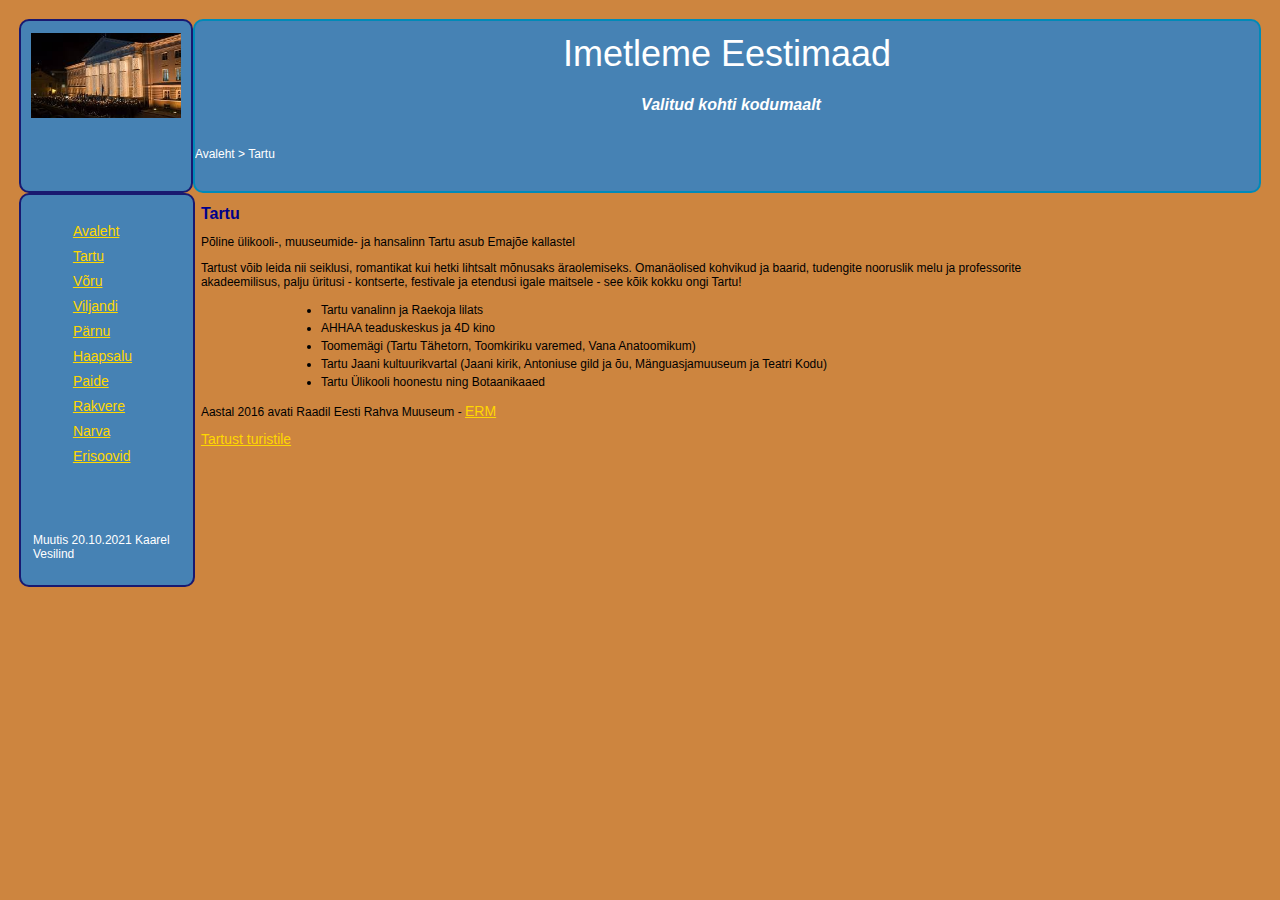
<file: Tartu.html>
<!DOCTYPE html PUBLIC "-//W3C//DTD XHTML 1.0 Transitional//EN" "http://www.w3.org/TR/xhtml1/DTD/xhtml1-transitional.dtd">
<html xmlns="http://www.w3.org/1999/xhtml">
<head>
<meta http-equiv="Content-Type" content="text/html; charset=utf-8" />
<title>Vaata Eestimaad - Tartu</title>
<link href="layout.css" rel="stylesheet" type="text/css" />
<style type="text/css">
<!--
body {
	margin-left: 5mm;
	margin-top: 5mm;
	margin-right: 5mm;
	margin-bottom: 5mm;
	background-repeat: no-repeat;
}
-->
</style></head>

<body>
 <div id="container">
 <div id="logo_place">
    <p align=center><img src="TYpeahoone.jpg" width="150px" height="85px" alt="Tartu Ülikool"/></p>
 </div>
<div id="top">
<h1>Imetleme Eestimaad</h1>
<h2 align="center"><strong><em>Valitud kohti kodumaalt</em></strong></h2>
<p align="left">Avaleht &gt; Tartu</p>
</div>
<div id="leftnav">
  <ul>
  <li><a href="index.html">Avaleht</a></li>
  <li><a href="Tartu.html">Tartu</a></li>
  <li><a href="Voru.html">Võru</a></li>
  <li><a href="Viljandi.html">Viljandi</a></li>
  <li><a href="Parnu.html">Pärnu</a></li>
  <li><a href="Haapsalu.html">Haapsalu</a></li>
<li><a href="Paide.html">Paide</a></li>
<li><a href="Rakvere.html">Rakvere</a></li>
   <li><a href="Narva.html">Narva</a></li>
  <li><a href="soovid.html">Erisoovid</a></li>
  </ul>
  <p>&nbsp;</p>
  <p>&nbsp;</p>
  <p>Muutis 20.10.2021 Kaarel Vesilind</p>
</div>
<div id="content">
<h2>Tartu</h2>
<p>Põline ülikooli-, muuseumide- ja hansalinn Tartu asub Emajõe kallastel</p>
<p>Tartust võib leida nii seiklusi, romantikat kui hetki lihtsalt mõnusaks äraolemiseks. Omanäolised kohvikud ja baarid, tudengite nooruslik melu ja professorite akadeemilisus, palju üritusi - kontserte, festivale ja etendusi igale maitsele - see kõik kokku ongi Tartu!</p>
<ul>

  <li> Tartu vanalinn ja Raekoja lilats</li>   
  <li>AHHAA teaduskeskus ja 4D kino</li> 
  <li>Toomemägi (Tartu Tähetorn, Toomkiriku varemed, Vana Anatoomikum)</li> 
  <li>Tartu Jaani kultuurikvartal (Jaani kirik, Antoniuse gild ja õu, Mänguasjamuuseum ja Teatri Kodu) </li>   
  <li>Tartu Ülikooli hoonestu ning Botaanikaaed</li> 
</ul>
<p> Aastal 2016 avati Raadil Eesti Rahva Muuseum - <a href="ERM.jpg" target="_blank">ERM</a></p>
<p><a href="http://www.visittartu.com/et/">  Tartust turistile </a></p>
<p>&nbsp;</p>
</div>
</div>
</body>
</html>
</file>
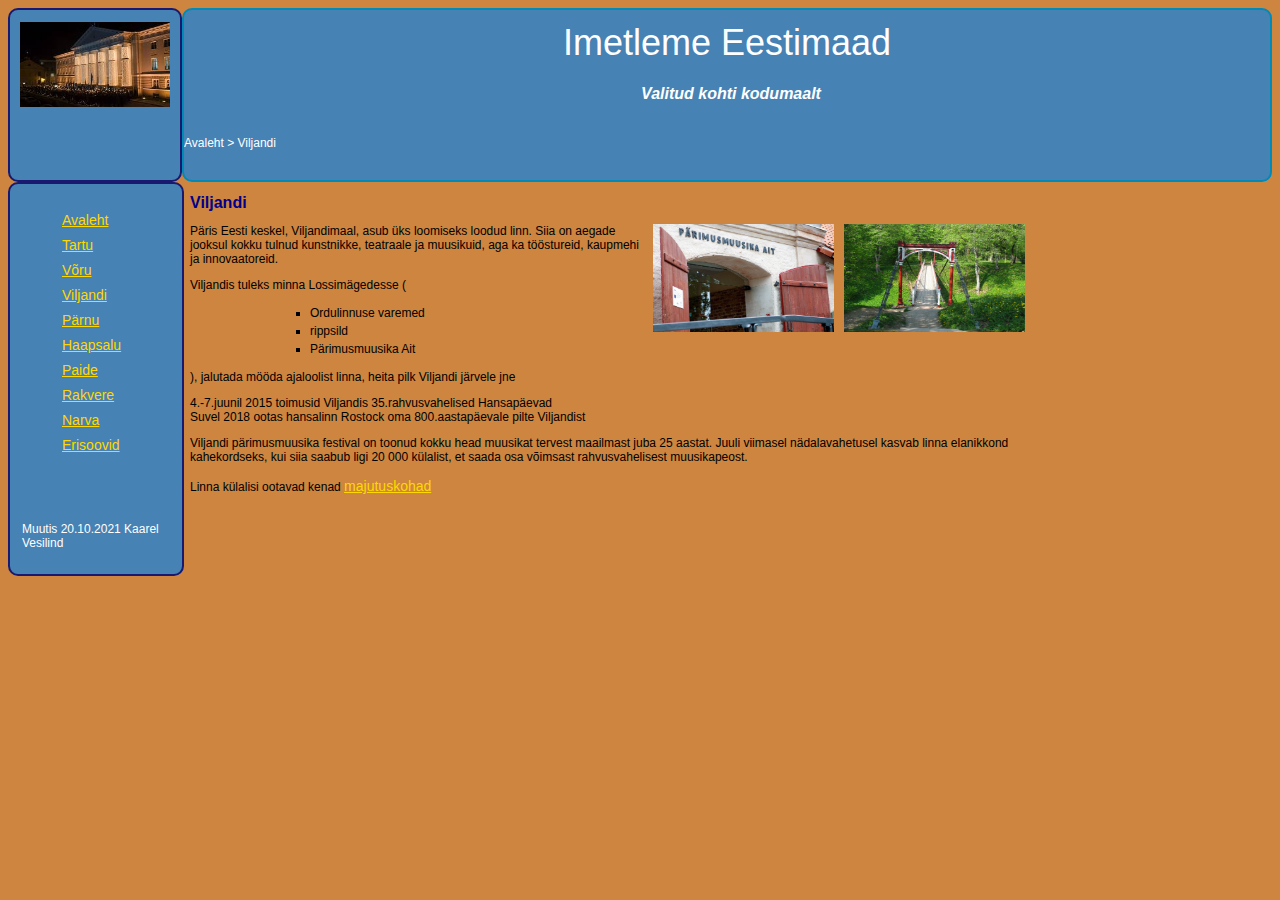
<file: Viljandi.html>
<!DOCTYPE html>
<html>
<head>
<!-- Delete this comment -->
<meta http-equiv="Content-Type" content="text/html; charset=utf-8" />
<title>Vaata eestimaad - Viljandi</title>
<link href="layout.css" rel="stylesheet" type="text/css" />
</head>
<body>
 <div id="container">
 <div id="logo_place">
     <p align=center><img src="TYpeahoone.jpg" width="150px" height="85px" alt="Tartu Ülikool"/></p>
 </div>
<div id="top">
<h1>Imetleme Eestimaad</h1>
<h2 align="center"><strong><em>Valitud kohti kodumaalt</em></strong></h2>
<p align="left">Avaleht &gt; Viljandi</p>
</div>
<div id="leftnav">
  <ul>
  <li><a href="index.html">Avaleht</a></li>
  <li><a href="Tartu.html">Tartu</a></li>
  <li><a href="Voru.html">Võru</a></li>
  <li><a href="Viljandi.html">Viljandi</a></li>
  <li><a href="Parnu.html">Pärnu</a></li>
 <li><a href="Haapsalu.html">Haapsalu</a></li>
<li><a href="Paide.html">Paide</a></li>
<li><a href="Rakvere.html">Rakvere</a></li>
   <li><a href="Narva.html">Narva</a></li>
  <li><a href="soovid.html">Erisoovid</a></li>
  </ul>
  <p>&nbsp;</p>
  <p>&nbsp;</p>
  <p>Muutis 20.10.2021 Kaarel Vesilind</p>
</div>
<div id="content">
<h2>Viljandi</h2>
<p align="left"><img src="Rippsild.jpg" width="181" height="108" hspace="5" align="right" /></p>
<p align="left"><img src="Parimusmuusika_Ait.jpg" width="181" height="108" hspace="5" align="right" /></p>
<p align="left">Päris Eesti keskel, Viljandimaal, asub üks loomiseks loodud linn. Siia on aegade jooksul kokku tulnud kunstnikke, teatraale ja muusikuid, aga ka tööstureid, kaupmehi ja innovaatoreid.</p>
Viljandis tuleks minna Lossimägedesse (
  <ul type="square">
    <li>
      Ordulinnuse varemed
    </li>
    <li>
      rippsild
    </li>
    <li>
      Pärimusmuusika Ait
    </li>
  </ul>
  ), jalutada mööda ajaloolist linna, heita pilk Viljandi järvele jne </p>
<p align="left">4.-7.juunil 2015 toimusid Viljandis 35.rahvusvahelised Hansapäevad&nbsp;</br>
Suvel 2018 ootas hansalinn Rostock oma 800.aastapäevale pilte Viljandist</p>
<p>Viljandi pärimusmuusika festival on toonud kokku head muusikat tervest maailmast juba 25 aastat. Juuli viimasel nädalavahetusel kasvab linna elanikkond kahekordseks, kui siia saabub ligi 20 000 külalist, et saada osa võimsast rahvusvahelisest muusikapeost. </br>
</br>
Linna külalisi ootavad kenad 
<a href="http://www.viljandi.ee/majutus"> majutuskohad </a>
</div>
</div>
</body>
</html>
</file>
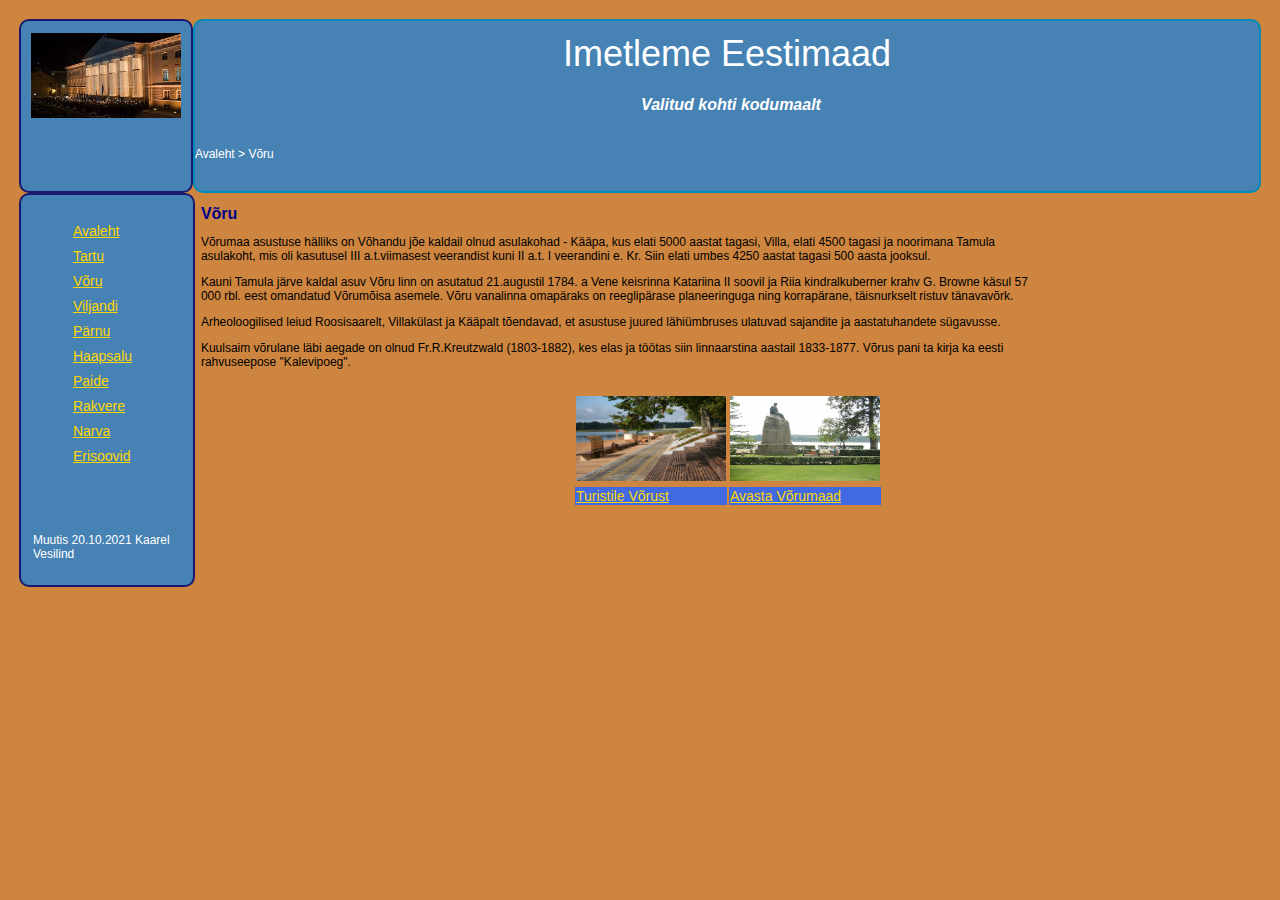
<file: Voru.html>
<!DOCTYPE html>
<html>
<head>
<meta http-equiv="Content-Type" content="text/html; charset=utf-8" />
<title>Vaata Eestimaad - Võru</title>
<link href="layout.css" rel="stylesheet" type="text/css" />
<style type="text/css">
body {
	margin-left: 5mm;
	margin-top: 5mm;
	margin-right: 5mm;
	margin-bottom: 5mm;
}
.blue {
  background-color:royalblue;
}
.center {
  display: flex;
  justify-content: center;
}

</style></head>
<body>
 <div id="container">
 <div id="logo_place">
     <p align=center><img src="TYpeahoone.jpg" width="150px" height="85px" alt="Tartu Ülikool"/></p>
 </div>
<div id="top">
<h1>Imetleme Eestimaad</h1>
<h2 align="center"><strong><em>Valitud kohti kodumaalt</em></strong></h2>
<p align="left">Avaleht &gt; Võru</p>
</div>
<div id="leftnav">
  <ul>
  <li><a href="index.html">Avaleht</a></li>
  <li><a href="Tartu.html">Tartu</a></li>
  <li><a href="Voru.html">Võru</a></li>
  <li><a href="Viljandi.html">Viljandi</a></li>
  <li><a href="Parnu.html">Pärnu</a></li>
  <li><a href="Haapsalu.html">Haapsalu</a></li>
<li><a href="Paide.html">Paide</a></li>
<li><a href="Rakvere.html">Rakvere</a></li>
   <li><a href="Narva.html">Narva</a></li>
  <li><a href="soovid.html">Erisoovid</a></li>
  </ul>
  <p>&nbsp;</p>
  <p>&nbsp;</p>
  <p>Muutis 20.10.2021 Kaarel Vesilind</p>
</div>
<div id="content">
<h2>Võru</h2>
<p> 
Võrumaa asustuse hälliks on Võhandu jõe kaldail olnud asulakohad - Kääpa, kus elati 5000 aastat tagasi, Villa, elati 4500 tagasi ja noorimana Tamula asulakoht, mis oli kasutusel III a.t.viimasest veerandist kuni II a.t. I veerandini e. Kr. Siin elati umbes 4250 aastat tagasi 500 aasta jooksul. </p>
<p>Kauni Tamula järve kaldal asuv Võru linn on asutatud 21.augustil 1784. a Vene keisrinna Katariina II soovil ja Riia kindralkuberner krahv G. Browne käsul 57 000 rbl. eest omandatud Võrumõisa asemele. Võru vanalinna omapäraks on reeglipärase planeeringuga ning korrapärane, täisnurkselt ristuv tänavavõrk.</p>
<p>Arheoloogilised leiud Roosisaarelt, Villakülast ja Kääpalt tõendavad, et asustuse juured lähiümbruses ulatuvad sajandite ja aastatuhandete sügavusse.
</p>
<p>Kuulsaim võrulane läbi aegade on olnud Fr.R.Kreutzwald (1803-1882), kes elas ja töötas siin linnaarstina aastail 1833-1877. Võrus pani ta kirja ka eesti rahvuseepose "Kalevipoeg". </p>
</div>
</div>
<div class="center">
  <table>
    <tr>
    <td>
      <img src="Tamula_rannapromenaad.jpg" width="150px" height="85px">
    </td>
    <td>
      <img src="Lauluisa.jpg" width="150px" height="85px">
    </td>
  </tr>
  <tr class="blue">
    <td >
      <a href="http://www.voru.ee/index.php?Menu=67">Turistile Võrust</a>
    </td>
    <td >
      <a href="http://www.voru.ee">Avasta Võrumaad</a>
    </td>
  </tr>
</table>
</div>
</body>
</html>
</file>
<file: layout.css>
﻿css code
#container
{
	width: 90%;
	margin: 10px auto;
	background-color: "#006699";
	color: #333;
	line-height: 130%;
}

#top
{
	padding: 0;
	background-color: steelblue;
	height:170px;
	overflow: auto;
	line-height: 300%;
	color:white;
border: 2px solid #008AB8;
  border-radius: 10px;
}
#logo_place
{
	float: left;
	width: 170px;
	height:170px;
	margin: 0;
	padding: 0;
	background-color: steelblue;
	overflow: auto;
border: 2px solid #191970;
  border-radius: 10px;
	
}


#leftnav
{
	float: left;
	width: 148px;
	position: relative;
	margin: 1;
	clear: both;
	padding: 1em;
	background-color: steelblue;
border: 2px solid #191970;
  border-radius: 10px;
	display: inline;
	color:white
}

#sisukord {
  background-color:steelblue;
 
  margin:1px;
  width: 150px;
  border: 2px solid #008AB8;
  border-radius: 10px;
  float:left;
  
}

span {
  color:white
}


#leftnav li
{
	margin-left: -40px; 
	line-height: 200%; 
	list-style-type: none; 
}



#content
{	margin-left: 170px;
	padding: 1em;
	max-width: 70em;
}

#top h2 
{ 	color:white; }

#leftnav p 
{ 	margin: 0 0 1em 0; }
#content h2 
{ 	margin: 0 0 .5em 0; }
/* css layout */
body 
{ 	color: black; 
	background: #CD853F; 
	font-family: helvetica, verdana, sans serif; 
	font-size:12px; } 




a:link 
{ 	color: gold;
	font-weight: normal;
	font-size: 14px;
	text-indent: 5px;
	font-family: verdana, helvetica, arial, "sans serif";
	text-align: left;}
a:active 
{ 	color: khaki;
	font-weight: normal;
	font-size: 14px;
	text-indent: 5px;
	font-family: verdana, helvetica, arial, "sans serif";
	text-align: left;}
a:visited 
{ 	color: orangered;
	font-weight: normal;
	font-size: 14px;
	text-indent: 5px;
	font-family: verdana, helvetica, arial, "sans serif";
	text-align: left;}
a:hover 
{ 	color: khaki;
	font-weight: normal;
	font-size: 130%;
	text-indent: 5px;
	font-family: verdana, helvetica, arial, "sans serif";
	text-align: left;}
p.margins 
{ 	margin-left: 20%; 
	margin-right: 20%; 
	font-family: arial, helvetica, verdana, sans serif;
	font-size: 12px} 

h1
{
	font-weight: normal;
	font-Size: 36px;
	color: #ffffff;
	font-family: arial, helvetica, verdana, sans serif;
	margin: 15px;
	text-align: center;
}

h2
{	font-weight: bold;
	font-size: 16px;
	margin-left: 20px;
	color: #00008B;  
	margin-right: 12px;
	font-family:"arial","helvetica", "verdana","sans serif";
}


ul
{
	margin-left: 40px;
}

li
{
	margin-left: 40px; 
	line-height: 150%;
}
</file>
<file: stylesM.css>
﻿body 
{ 
font-family: arial, helvetica, verdana, sans-serif; 
font-size:18px;  background-color:lightgreen;
 } 

a:link 
{ 
color: blue; 
text-decoration:underline;
Font-family: arial, helvetica, verdana, sans serif;
font-size:14px;
} 

a:HOVER {
	font-size: larger;
}
a:active {
	color: green;
}
a:visited {
	color: orange;
}
p 
{ 
text-indent: 25%; 
}

p.margins 
{ 
margin-left: 20%; 
margin-right: 20%;
Font-family: arial, helvetica, verdana, sans serif;
Font-size: 16px
} 

h1
{
font-weight: normal;
font-size: 28px; 
color: #FF4500; 
font-family: arial; 
text-align: center;
}
</file>
